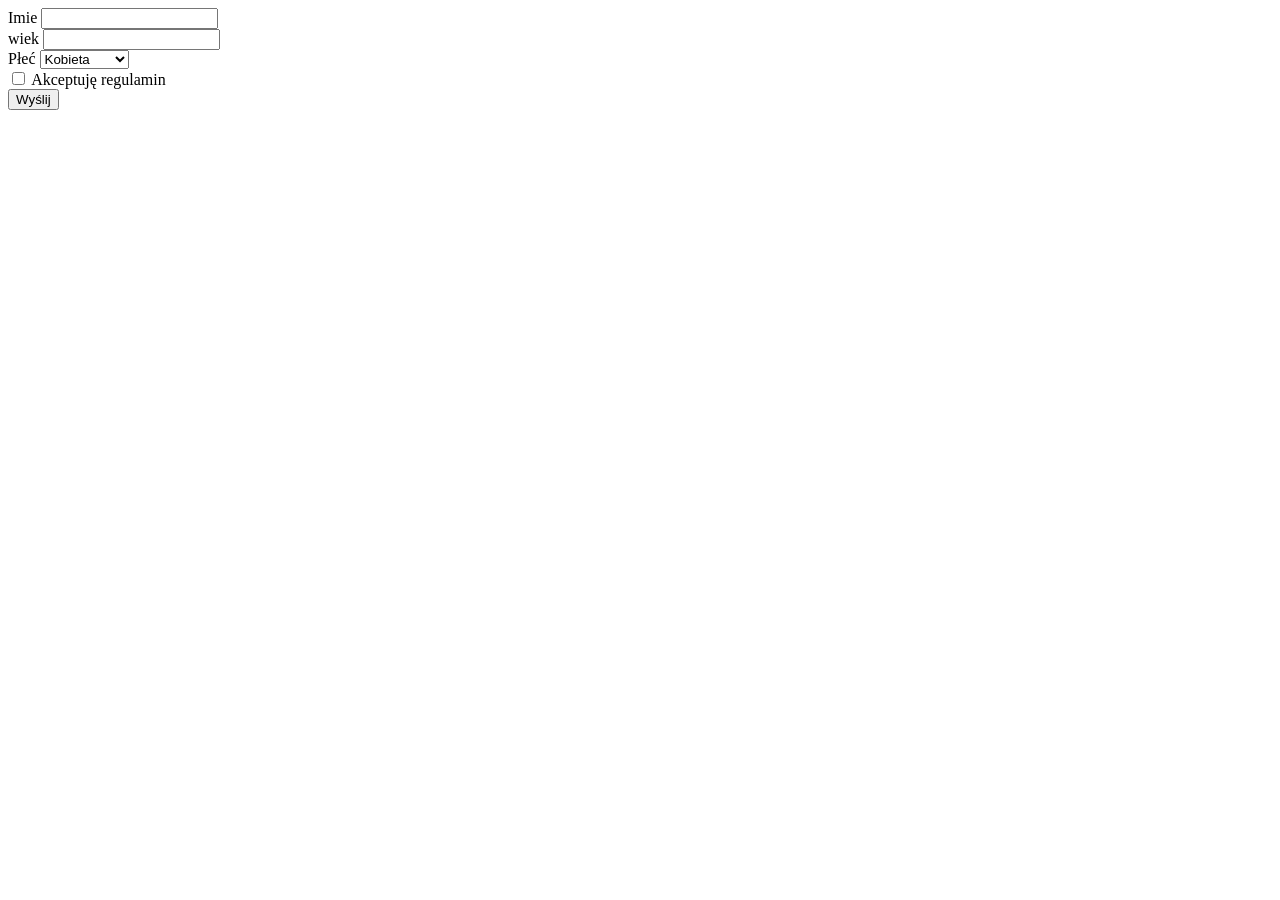
<file: phptest/index.html>
<!DOCTYPE html>
<html lang="en">
<head>
    <meta charset="UTF-8">
    <meta name="viewport" content="width=device-width, initial-scale=1.0">
    <title>Document</title>
    <link rel="stylesheet" href="styles.css">
</head>
<body>
    

    <form action="process.php" method="POST">

        <div>
            <label for="imie">Imie</label>
            <input type="text" id="imie" name="imie">
        </div>



        <div> 
            <label for="wiek">wiek</label>
            <input type="number" id="wiek" name="wiek">
        </div>

        
        <div>
            <label for="plec">Płeć</label>
            <select name="plec" id="plec">
                <option value="kobieta">Kobieta</option>
                <option value="mezczyzna">Mężczyzna</option>
            </select>
        </div>

        <div class="checkbox">
            <input type="checkbox" id="zgoda" name="zgoda" value="tak">
            <label for="zgoda">Akceptuję regulamin</label>
        </div>

        <button>Wyślij</button>

    </form>

</body>
</html>
</file>
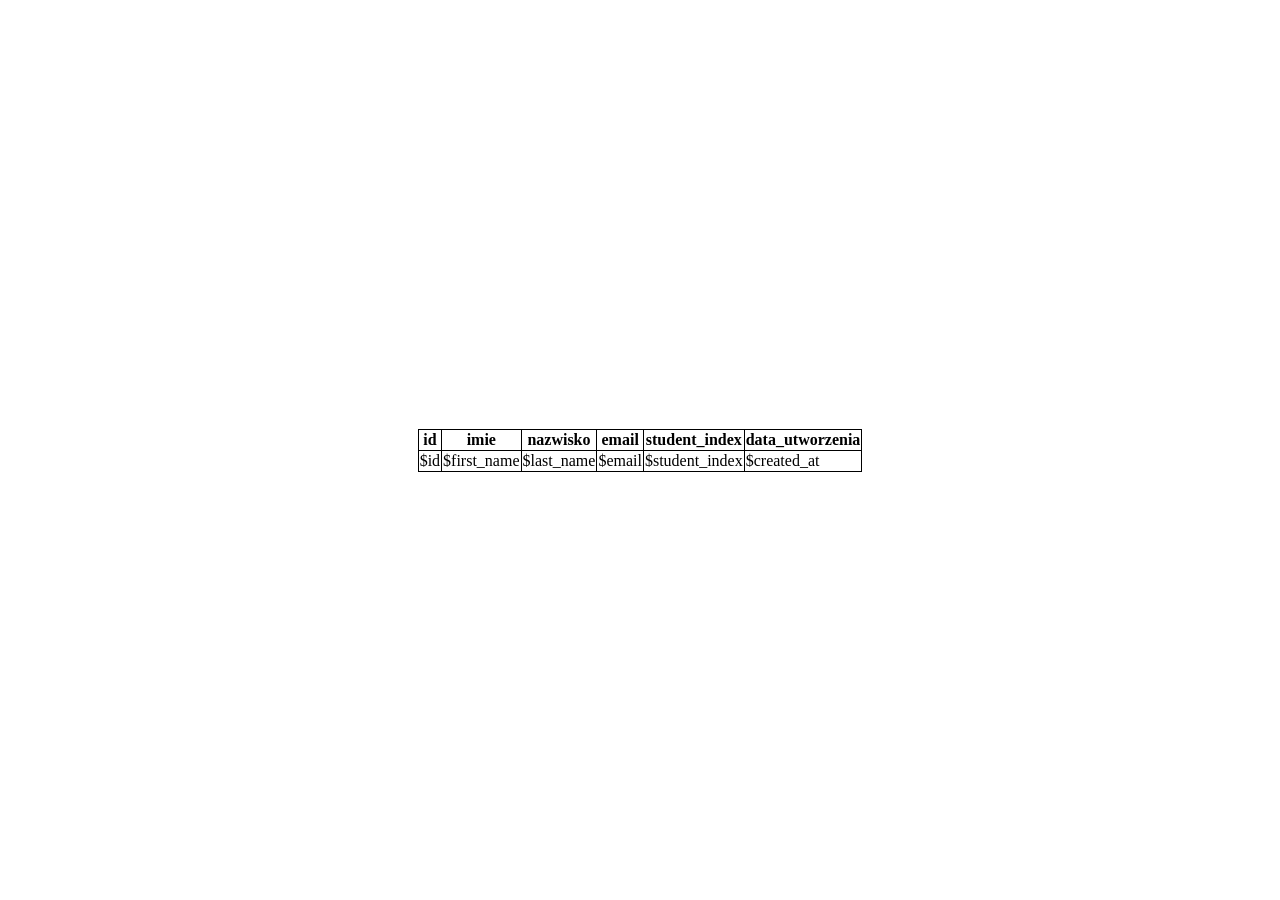
<file: zadania/exercise/test.html>
<style>
    body {
        display: flex;
        align-items: center;
        justify-content: center;
        
    }
    table,td,tr,th {
        align-items: center;
        justify-content: center;
        border: 1px black solid;
        border-collapse: collapse;
    }
</style>



<!DOCTYPE html>
<html lang="en">
<head>
    <meta charset="UTF-8">
    <meta name="viewport" content="width=device-width, initial-scale=1.0">
    <title>Document</title>
</head>
<body>
    <table>
    <tr>
        <th>id</th>
        <th>imie</th>
        <th>nazwisko</th>
        <th>email</th>
        <th>student_index</th>
        <th>data_utworzenia</th>
    </tr>
    <tr>
        <td>$id</td>
        <td>$first_name</td>
        <td>$last_name</td>
        <td>$email</td>
        <td>$student_index</td>
        <td>$created_at</td>
    </tr>
</table>
</body>
</html>
</file>
<file: phptest/styles.css>
.body {
    display: flex;
    flex-direction: column;
    justify-content: center;
    align-items: center;
    width: 100vw;
    height: 100vh;
    margin: 0;
}

.wyswietl {
    display:  flex;
    flex-direction: column;
    width: 200px;
    height: 200px;
    border: 1px solid black;
    padding: 10px;
}

.split {
    display:  flex;
    flex-direction: row;
    justify-content: space-between;
    width: 100%;
    height: 100%;

}
</file>
